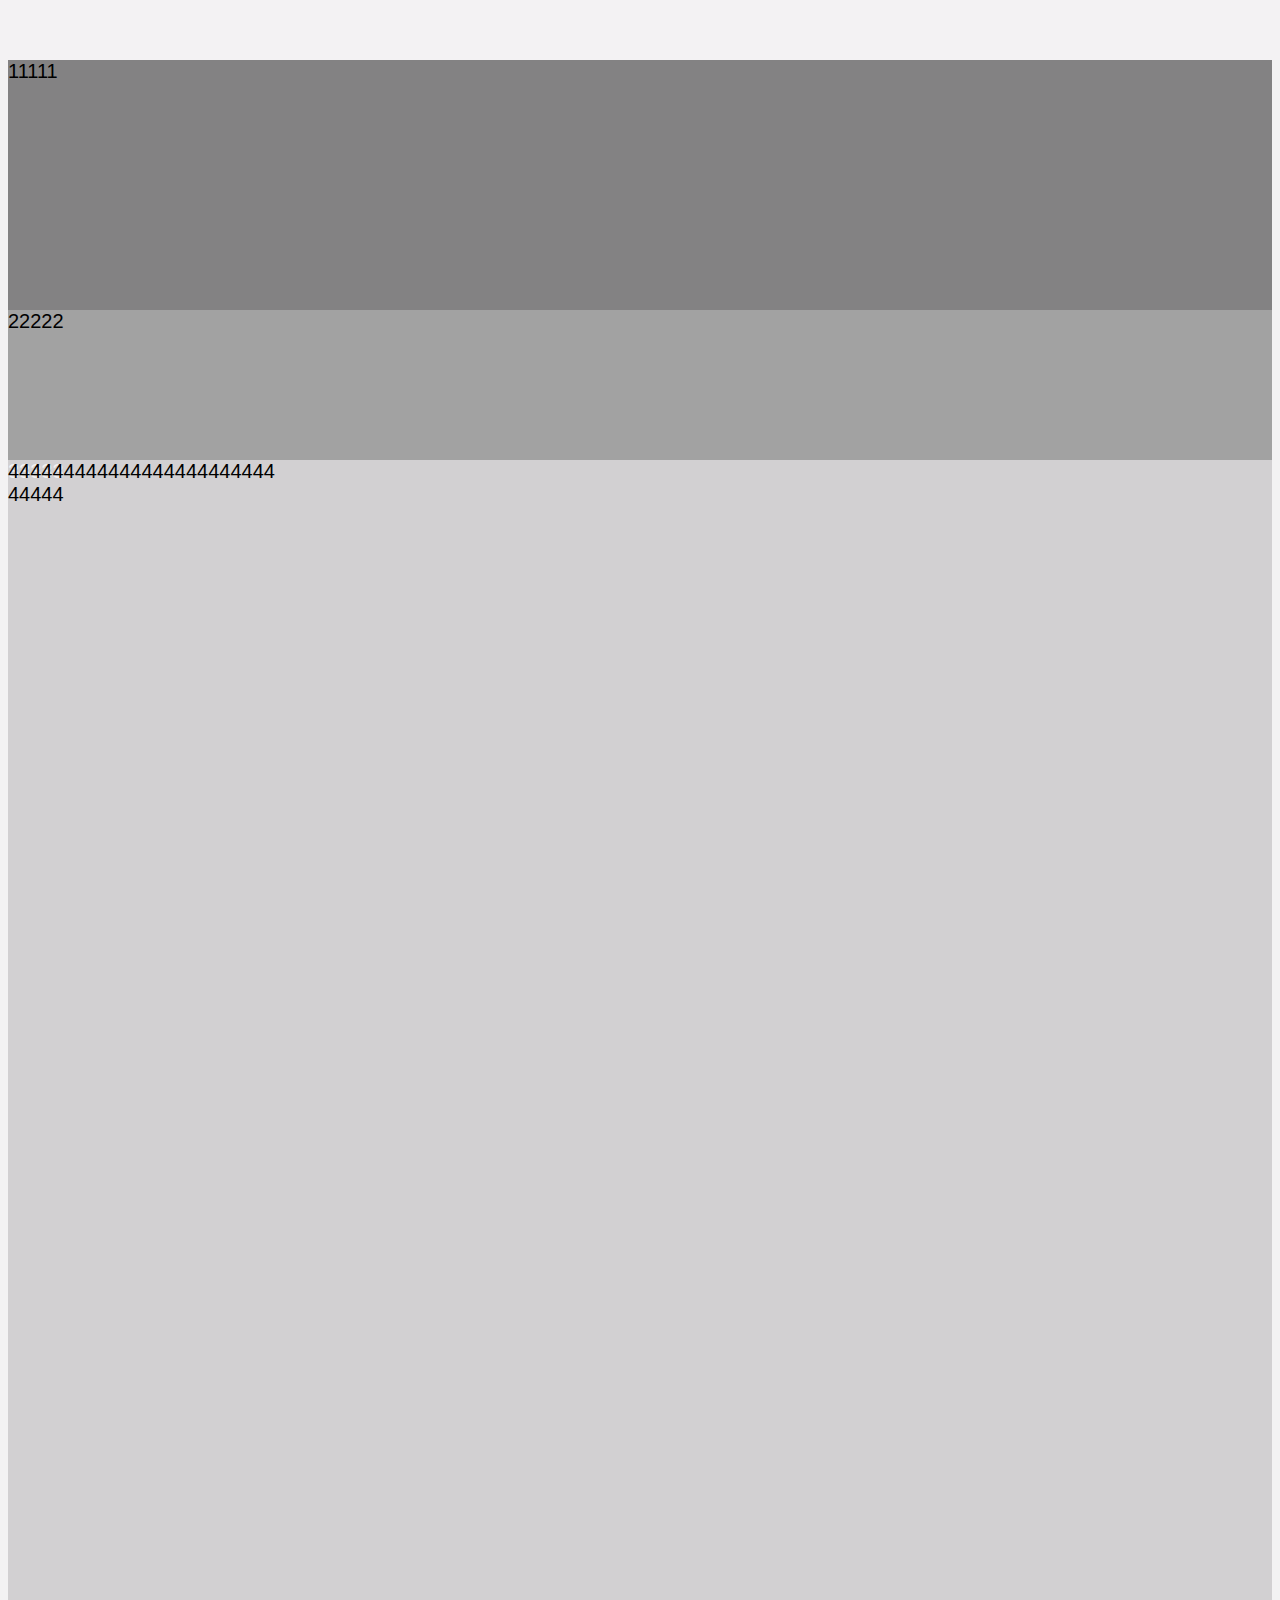
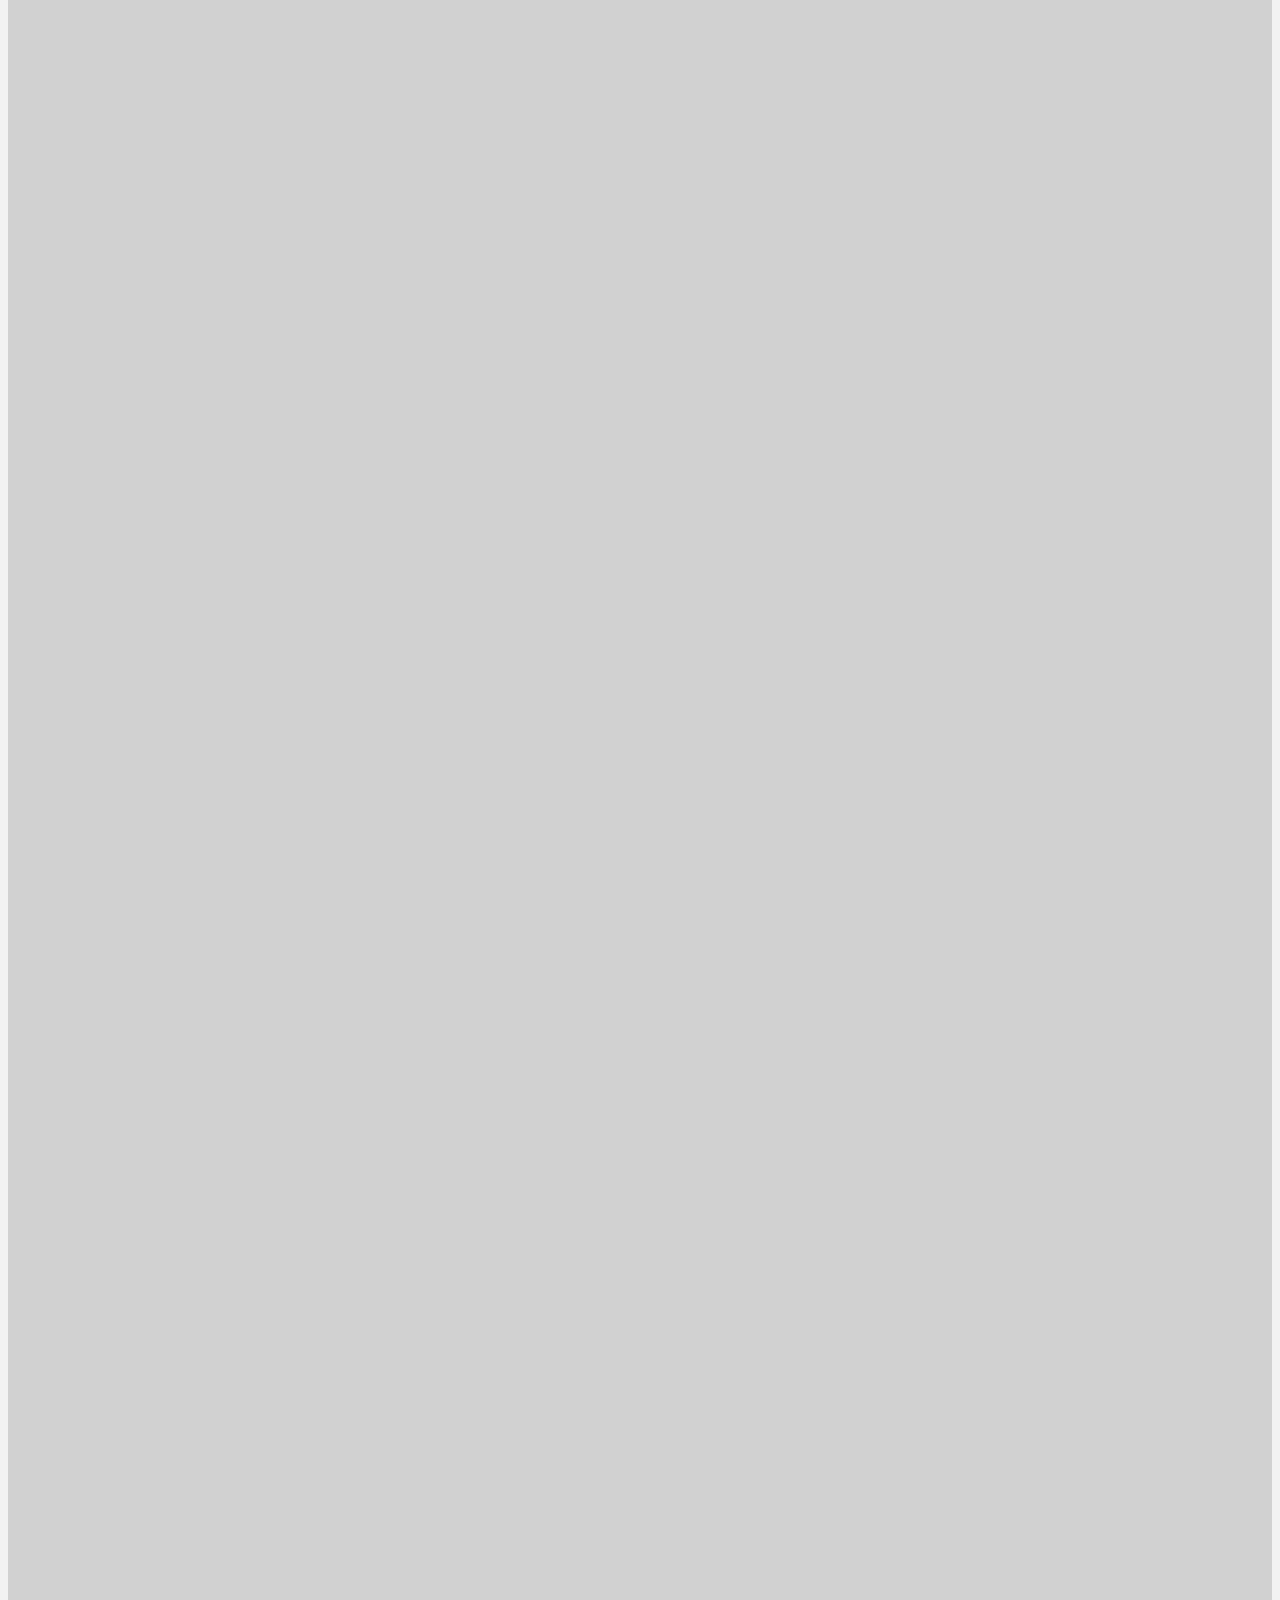
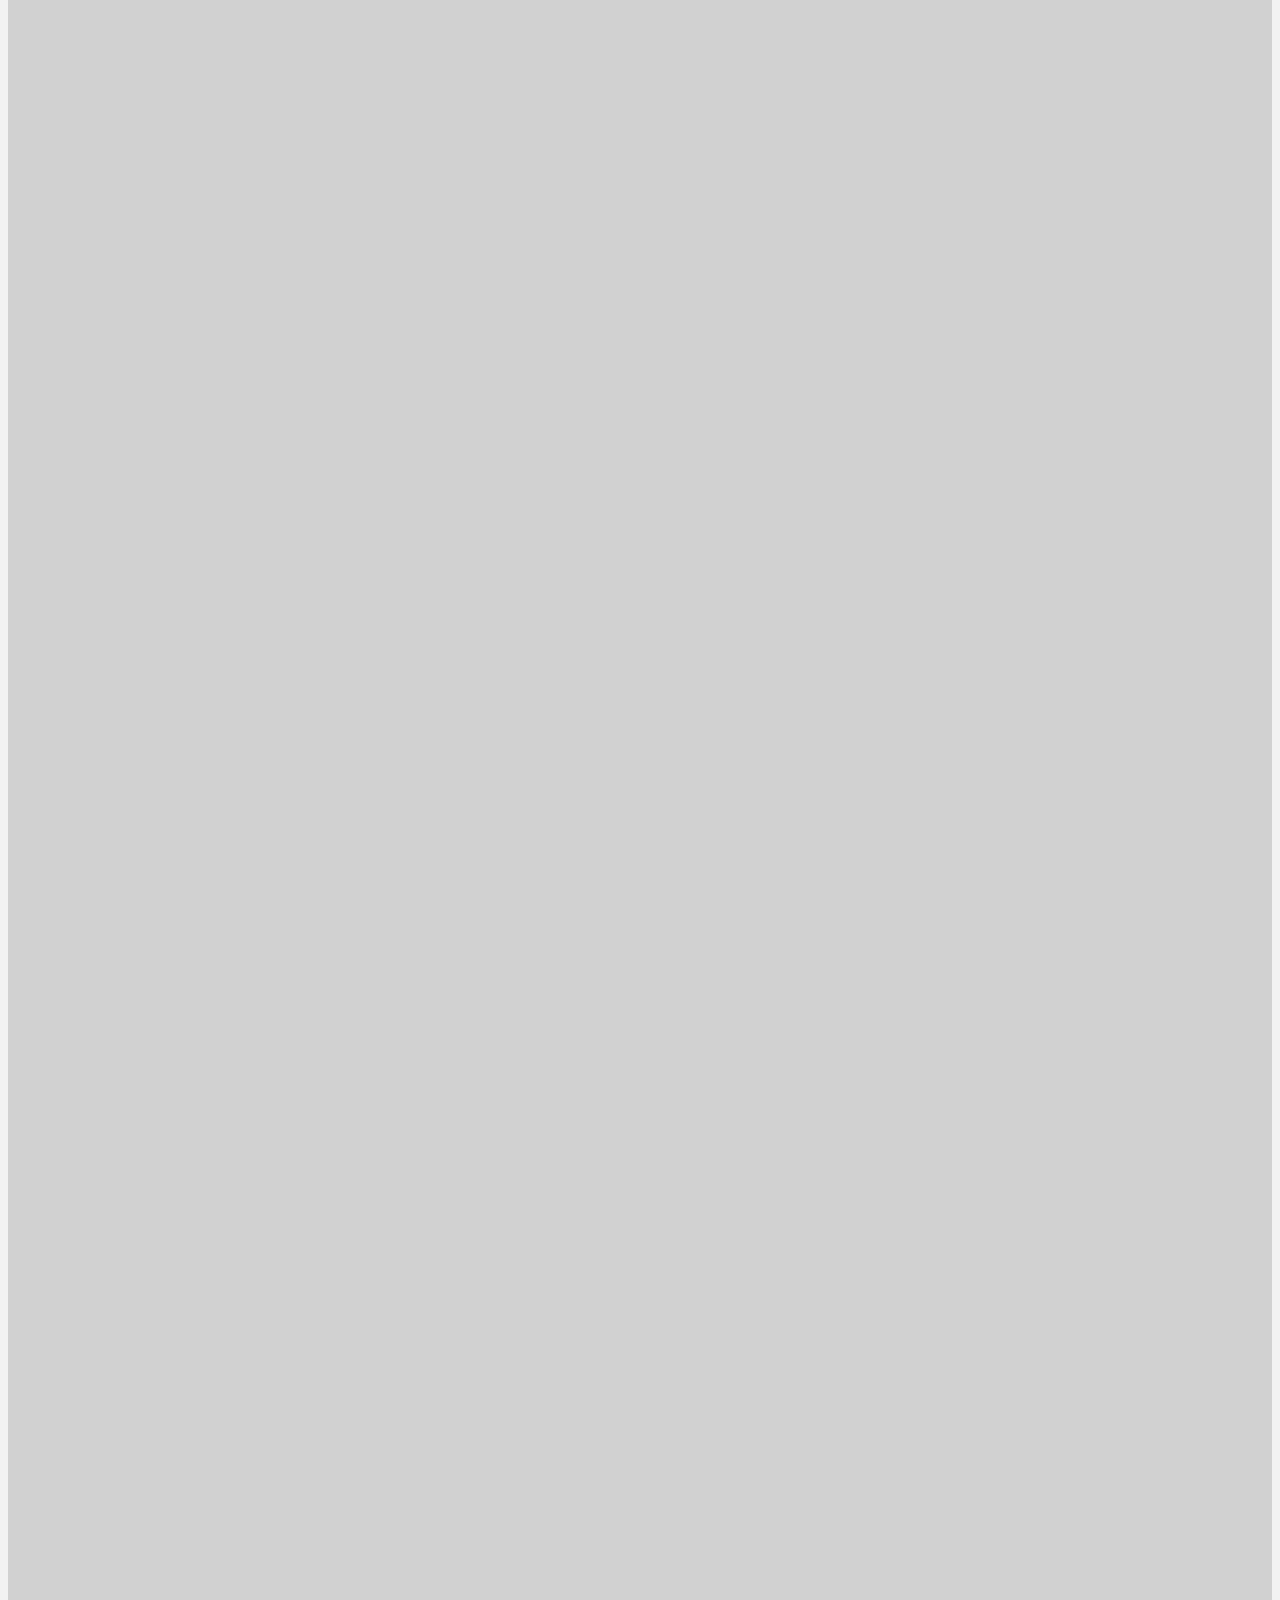
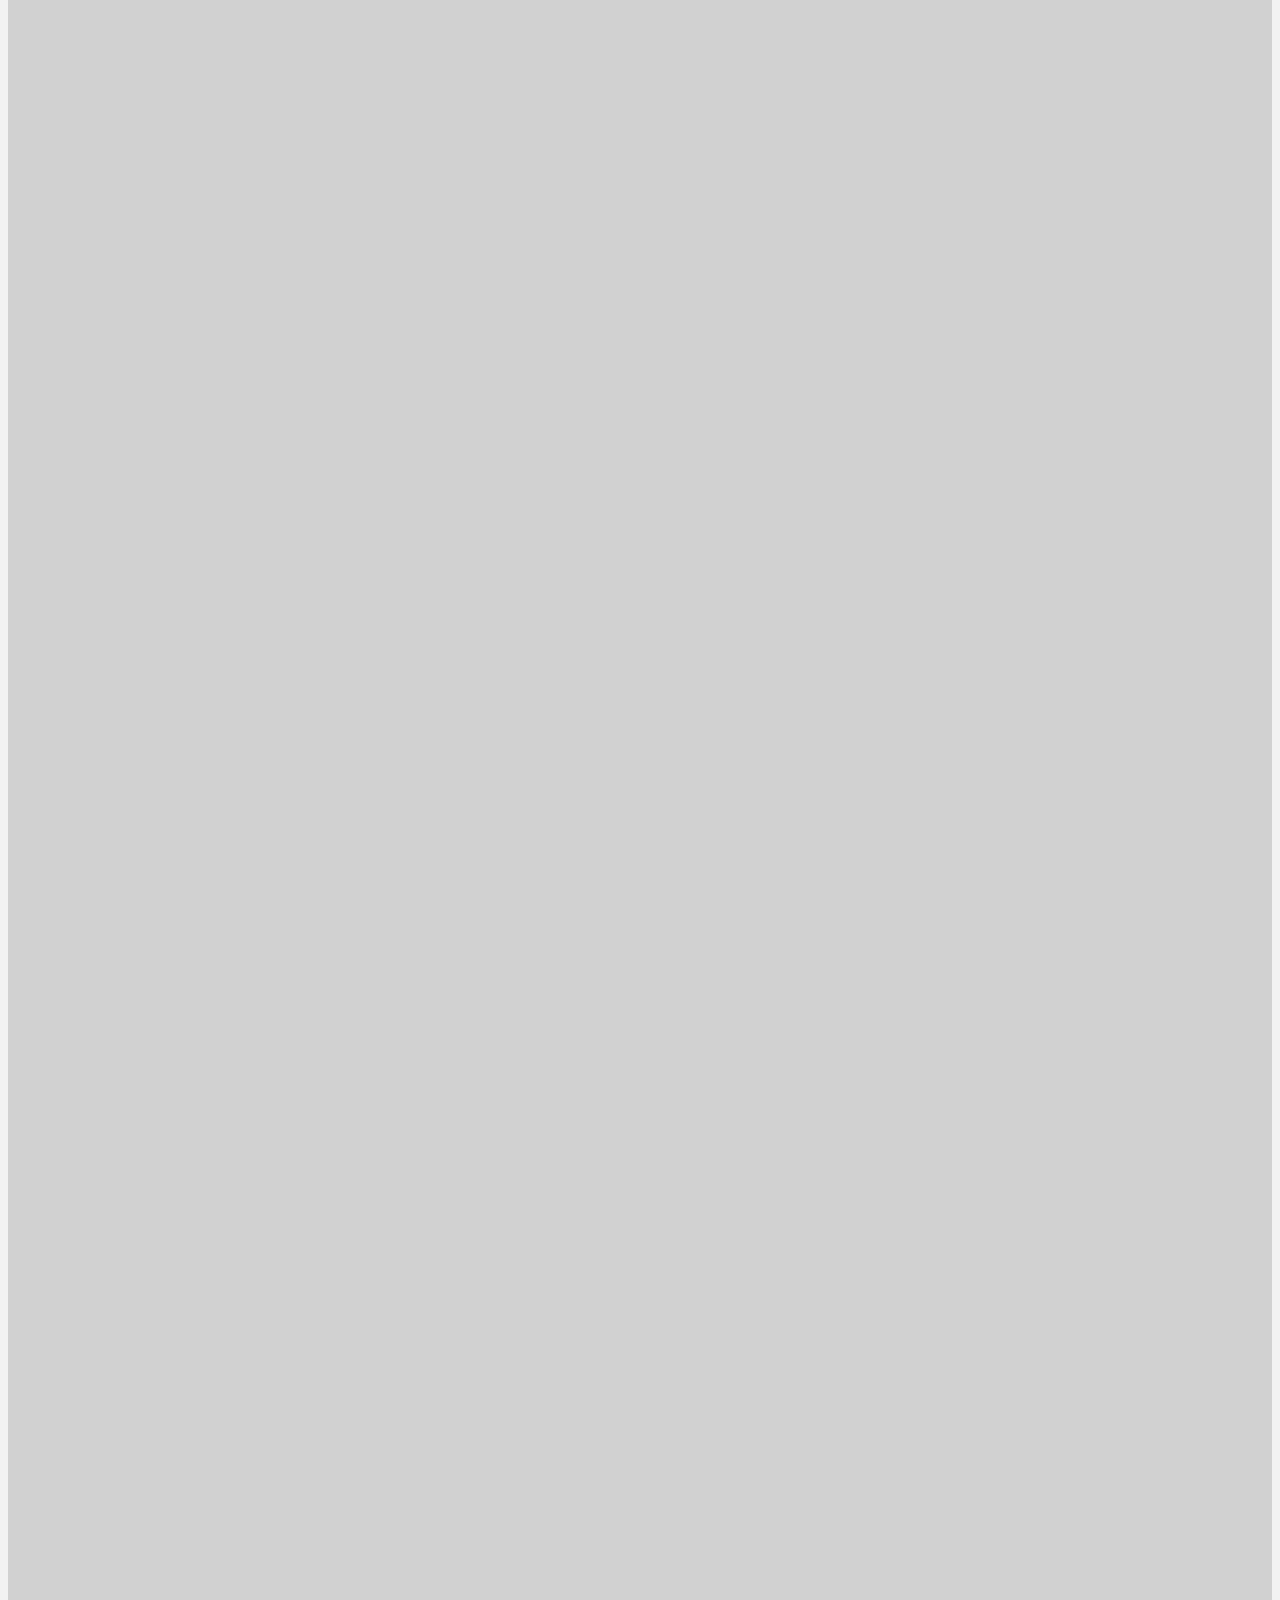
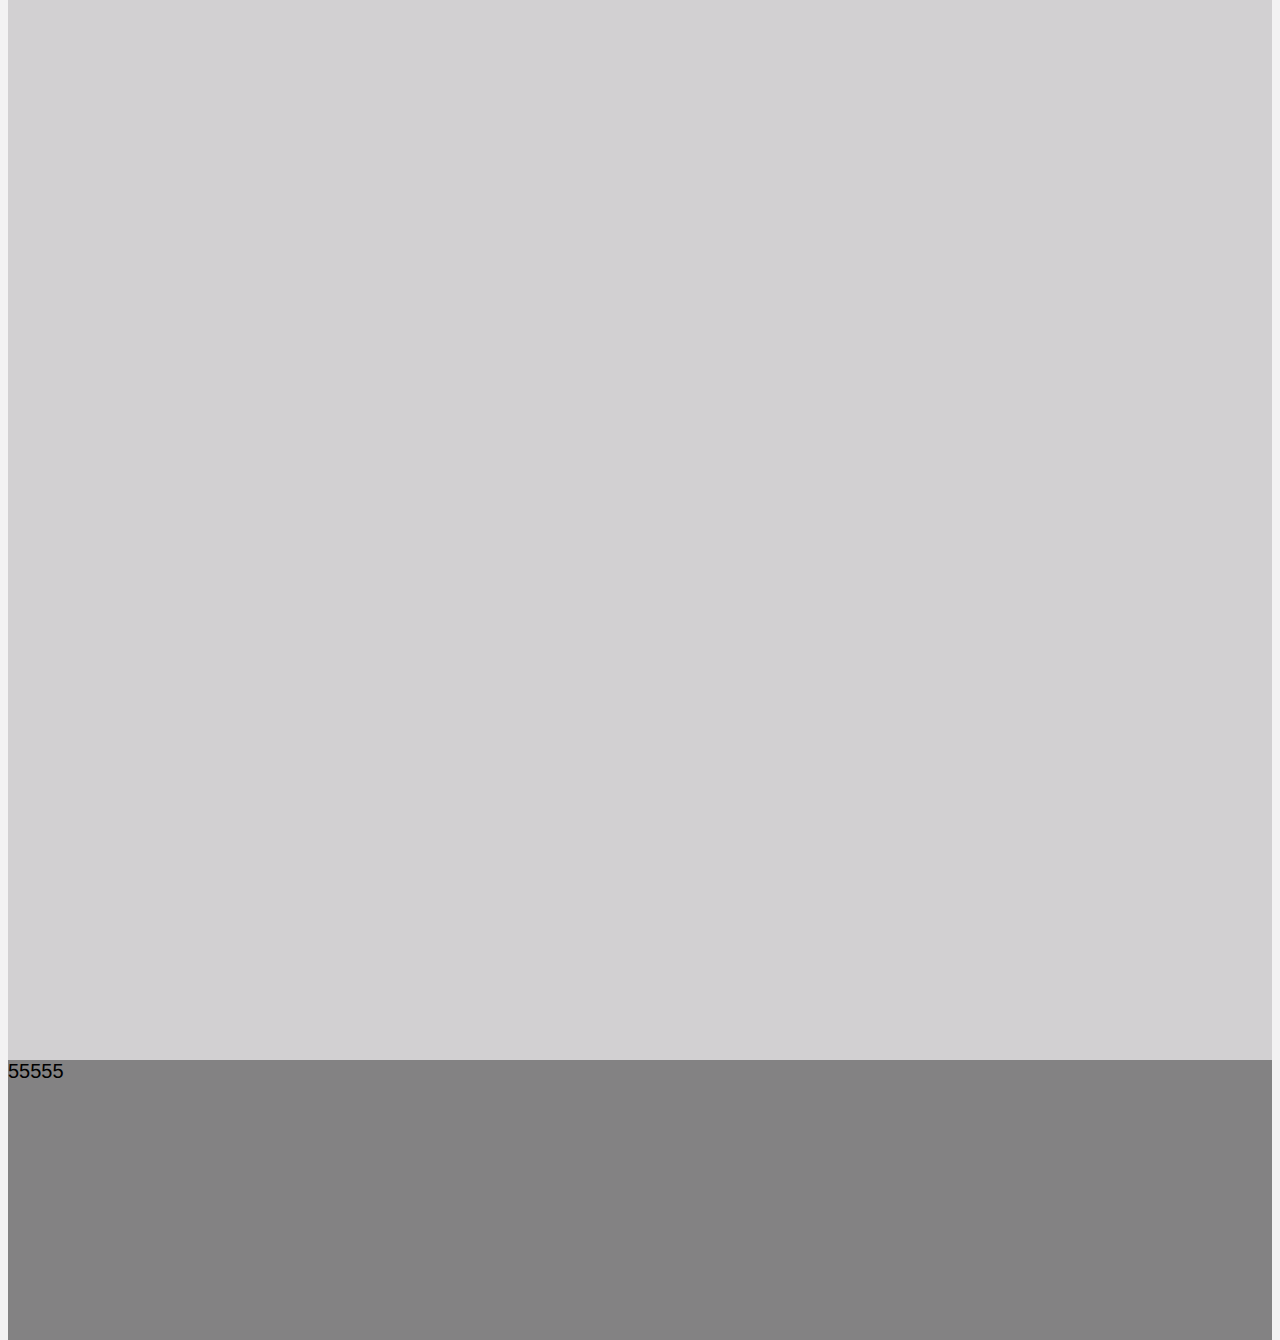
<file: rewq1.html>
<html>
	<head>
		<link rel="stylesheet" href="rewq.css">
		<title>
			Магические твари
		</title>
		<link rel="shortcut icon" href="image/XkbcAuBupyY.jpg" type="image/XkbcAuBupyY.jpg">
	</head>
	<body>
		<div id="wrapper">
			<div id="header">
				11111
			</div>
			<div id="navigation">
				22222
			</div>
			<div id="menu">
				33333
			</div>
			<div id="content">
				<div class="conteyner">
					444444444444444444444444
					<div class="tekt">
						44444
					</div>
				</div>
 			</div>
			<div id="footer">
				55555
			</div>
 		</div>
	</body>
</html>
</file>
<file: rewq.css>
body { 
	background: #f3f2f3;
	color: #000000;
	font-family: Trebuchet MS, Arial, Times New Roman; 
	font-size: 20px;

}
	
 #wrapper { 
 	background: #FFFFFF; 
 	margin: 60px auto; 
 	max-width: 100%; 
 	height: 1024px; 
} 

 #header { 
 	background: #838283; 
 	height: 250px;
	max-width: 100%; 
}

 #navigation { 
 	background: #a2a2a2; 
 	max-width: 100%; 
 	height: 150px; 
}

  #menu { 
  	background: #333333; 
  	float: left; 
  	width: 0px; 
  	height: 1024px; 	
  	color: #f3f2f3;
}

 #content { 
 	background: #d2d0d2; 
 	max-width: 100%; 
 	height: 7000px; 
} 

#footer { 
	background: #838283; 
	height: 280px;
	max-width: 100%;  
}

.conteyner{


}

.tekt{
	
}

#in-v-top{
	opacity: .0;
}

.in-v-top{
	opacity: .0;
}

.image-zoo{
	height: auto;
	width: auto; 
}

.Videos{
	max-height: 100%;
	max-width: 100%; 
}


a{
	font-size: 24px;

}

.a404{
	height: 350px;
	width: 225px; 
}

.error{
	font-size: 22px;
}

.eror{
	top: 50%;
   	left: 50%;
	width: 100%;
 	z-index: 3;
 	padding: 0px 15px;
 	position: absolute;
	transform: translate(-50%, -50%);
	max-width: 880px;
	text-align: center;
	font-size: 25px;
}


@keyframes utkaFly {
	0%{
		left: 150%;
		top:10%;
	}
	25%{
		left: 80%;
		top:50%;
	}
	50%{
		left: 50%;
		top:30%;
	}
	75%{
		left: 30%;
		top:40%;
	}
	100%{
		left: -50%;
		top:10%;
	}
}

keyframes utkaDie {
	0%{
		left: -50%;
	}
}

.duck:checked{
	counter-increment: score;
}

.score:after{
	content: counter(score);
}
</file>
